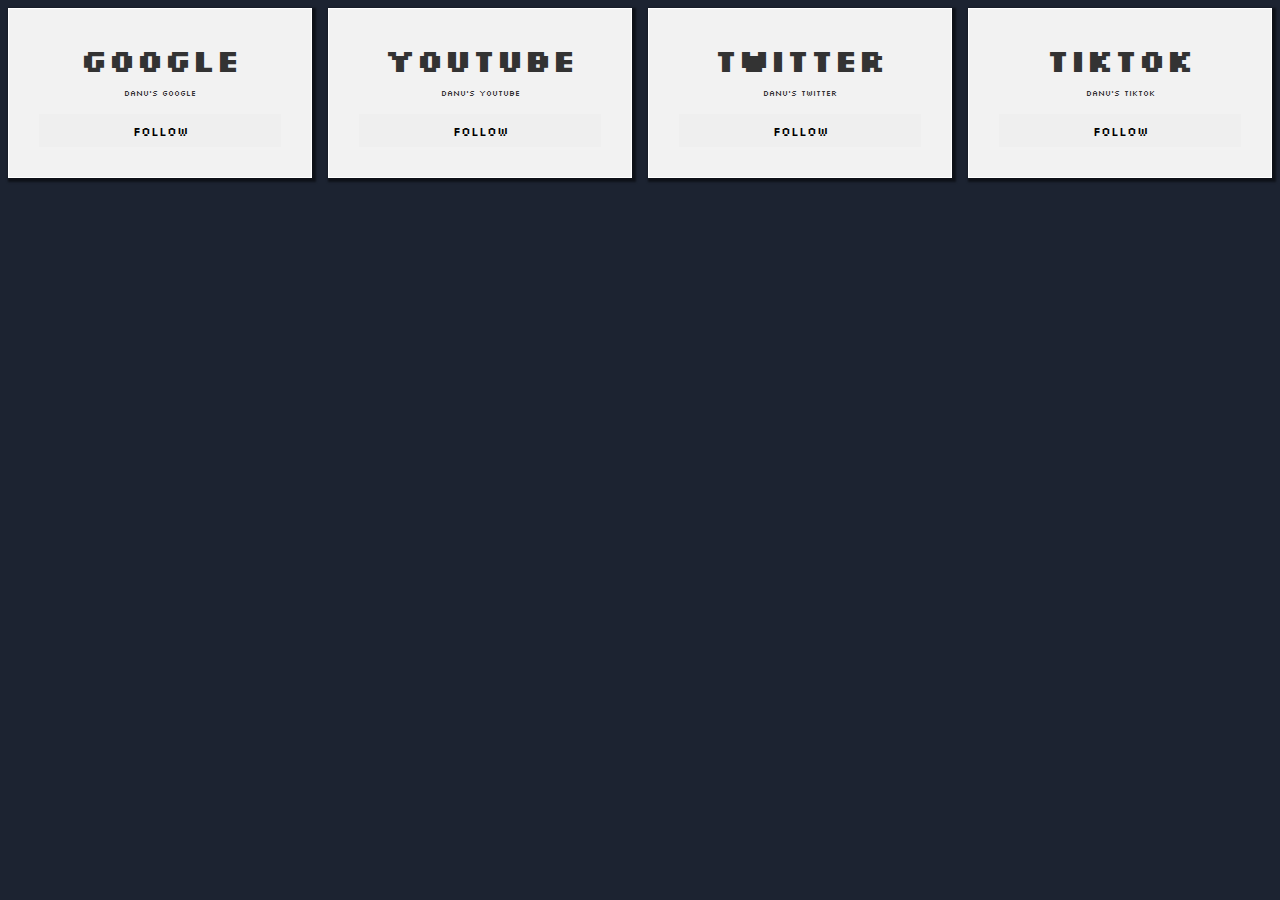
<file: Web Dev/SEMESTER-2-CUYUNIVERSITY/index.html>
<!DOCTYPE html>
<html lang="en">
<head>
    <meta charset="UTF-8">
    <meta http-equiv="X-UA-Compatible" content="IE=edge">
    <meta name="viewport" content="width=device-width, initial-scale=1.0">
    
    <title>Semester 2 Cuy University</title>

    <link rel="stylesheet" href="style.css">

    <link rel="preconnect" href="https://fonts.googleapis.com">
    <link rel="preconnect" href="https://fonts.gstatic.com" crossorigin>
    <link href="https://fonts.googleapis.com/css2?family=Poppins&family=Silkscreen&display=swap" rel="stylesheet">

    <link rel="stylesheet" href="https://cdnjs.cloudflare.com/ajax/libs/font-awesome/6.1.2/css/all.min.css"
          integrity="sha512-1sCRPdkRXhBV2PBLUdRb4tMg1w2YPf37qatUFeS7zlBy7jJI8Lf4VHwWfZZfpXtYSLy85pkm9GaYVYMfw5BC1A=="
          crossorigin="anonymous" referrerpolicy="no-referrer" />
</head>
<body>
    <div class="container">
        <div class="wrapper">
            <div class="card text-center">
                <h1 class="title">Google</h1>
                <i class="fab fa-google icon"></i>
                <p class="description">Danu's Google</p>
                <button class="btn">Follow</button>
            </div>
            <div class="card text-center">
                <h1 class="title">Youtube</h1>
                <i class="fab fa-youtube icon"></i>
                <p class="description">Danu's Youtube</p>
                <button class="btn">Follow</button>
            </div>
            <div class="card text-center">
                <h1 class="title">Twitter</h1>
                <i class="fab fa-twitter icon"></i>
                <p class="description">Danu's Twitter</p>
                <button class="btn">Follow</button>
            </div>
            <div class="card text-center">
                <h1 class="title">TikTok</h1>
                <i class="fab fa-tiktok icon"></i>
                <p class="description">Danu's Tiktok</p>
                <button class="btn">Follow</button>
            </div>
        </div>
    </div>
</body>
</html>
</file>
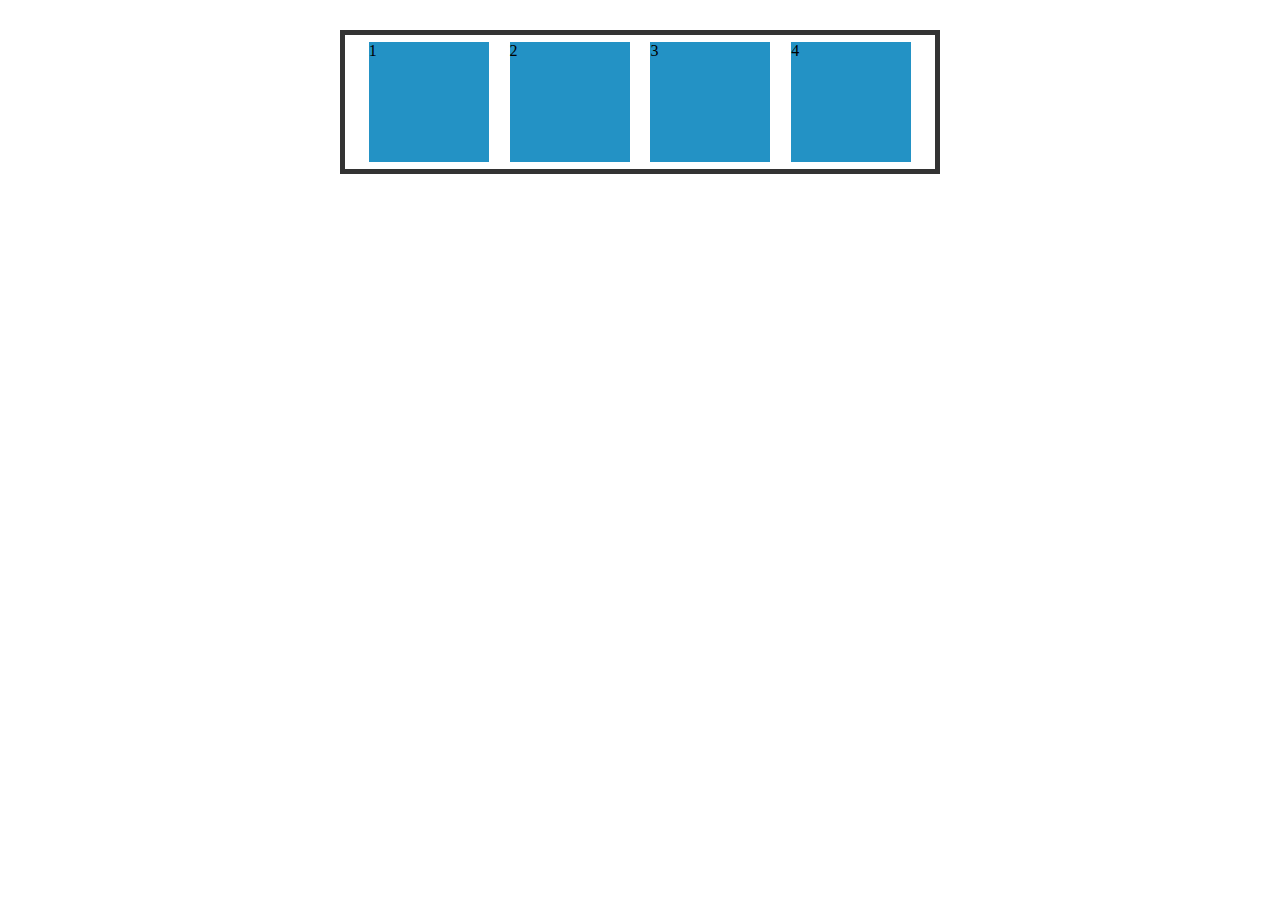
<file: Web Dev/FlexBox/Part1/index.html>
<!DOCTYPE html>
<html lang="en">
<head>
    <meta charset="UTF-8">
    <meta name="viewport" content="width=device-width, initial-scale=1.0">
    
    <title>Flex-Box</title>

    <!-- CSS link -->
    <link rel="stylesheet" href="style.css" />

</head>
<body>
    
    <!-- container berisi 4 item -->
    <div class="container">
        <div class="satu">1</div>
        <div class="dua">2</div>
        <div class="tiga">3</div>
        <div class="empat">4</div>
    </div>
    
</body>
</html>
</file>
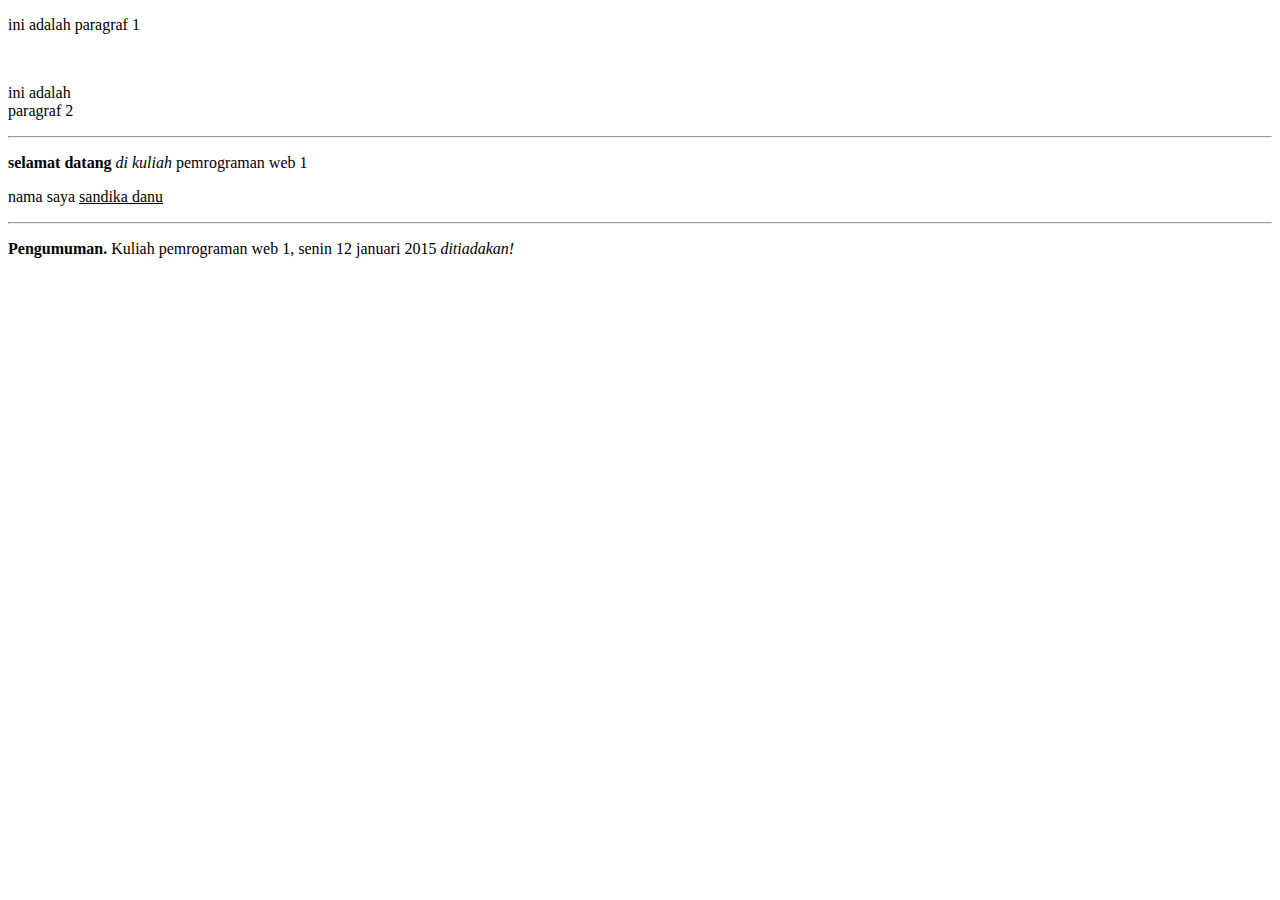
<file: HTML/P1 - Dasar Paragraf.html>
<!DOCTYPE html>
<html>

<head>
    <title>HTML Paragraf</title>
</head>

<body>
    <!-- contoh tag p, br, dan hr -->
    <p>ini adalah paragraf 1</p> <!-- paragraf -->
    <br> <!-- baris -->
    <p>ini adalah <br>paragraf 2</p> <!-- paragraf -->
    <hr> <!-- garis -->

    <!-- contoh tag b, i, dan u -->
    <p><b>selamat datang </b><i>di kuliah </i>pemrograman web 1</p> <!-- paragraf -->
    <p>nama saya <u>sandika danu</u></p>
    <hr> <!-- garis -->

    <!-- contoh tag strong dan em -->
    <p><strong>Pengumuman. </strong>Kuliah pemrograman web 1, senin 12 januari 2015 <em>ditiadakan!</em></p>
</body>

</html>
</file>
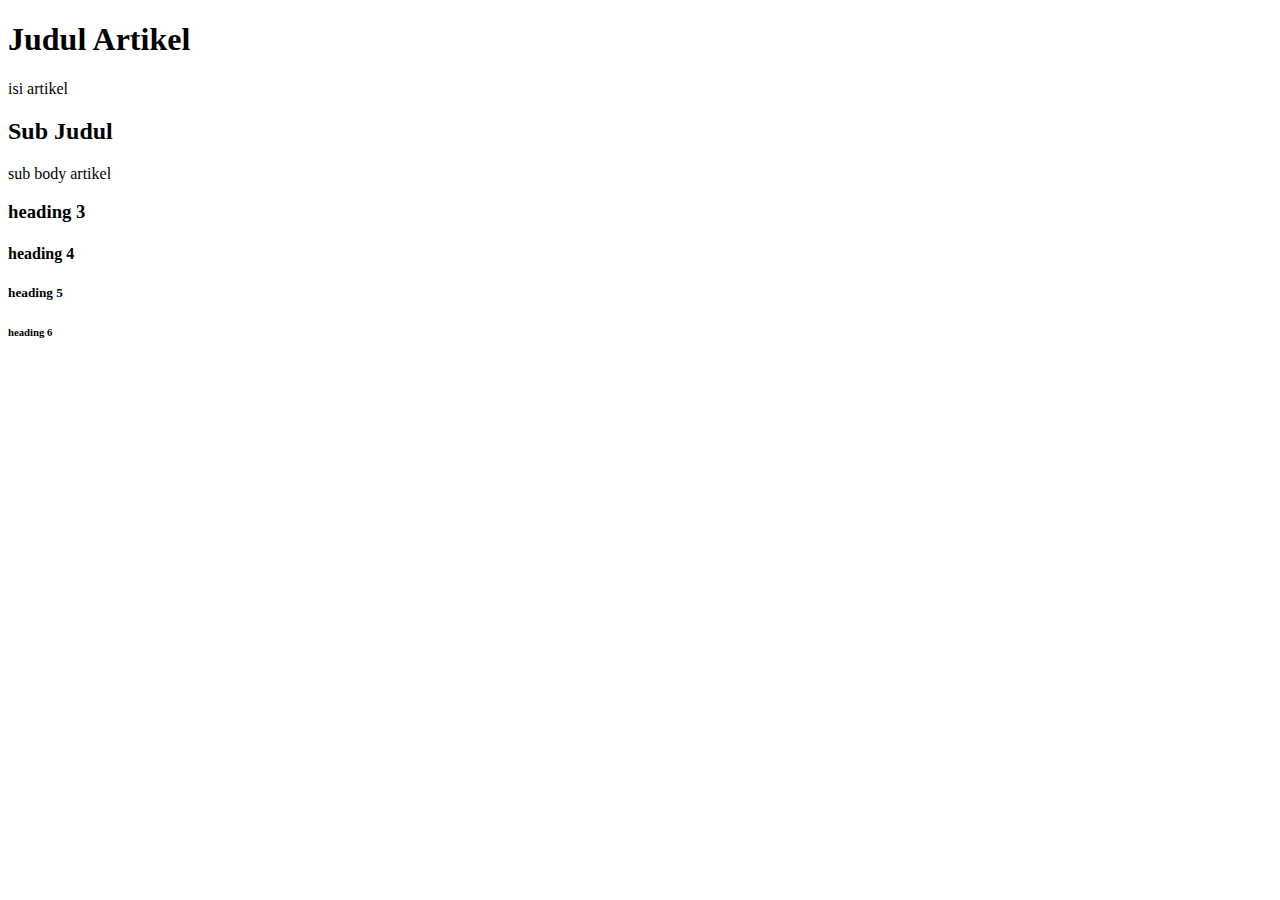
<file: HTML/P2 - Dasar Heading.html>
<!DOCTYPE html>
<html>

<head>
    <title>HTML Paragraf</title>
</head>

<body>
    <h1>Judul Artikel</h1>
    <p>isi artikel</p>

    <h2>Sub Judul</h2>
    <p>sub body artikel</p>

    <h3>heading 3</h3>
    <h4>heading 4</h4>
    <h5>heading 5</h5>
    <h6>heading 6</h6>
</body>

</html>
</file>
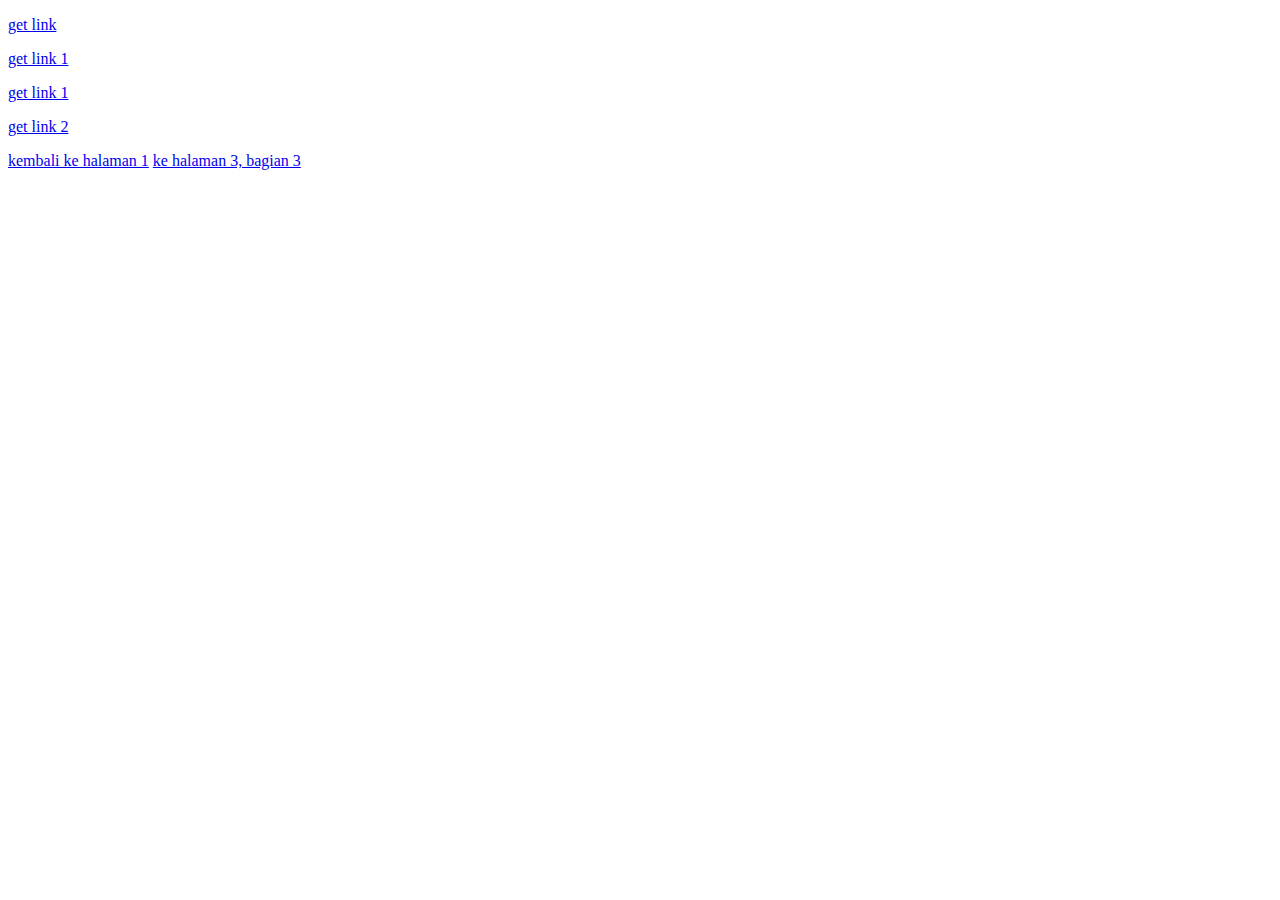
<file: HTML/P4 - Dasar Hyperlink (External Link dan Internal Link).html>
<!DOCTYPE html>
<html>

<head>
    <title>HTML Paragraf</title>
</head>

<body>
    <!-- external link -->
    <p><a href="www.youtube.com">get link</a></p>

    <!-- internal link -->
        <!-- file -->
    <p><a href="hal3.html">get link 1</a></p>

        <!-- membuka halaman, dengan tab baru (target="_blank") -->
    <p><a href="hal3.html" target="_blank">get link 1</a></p>

        <!-- file di dalam folder -->
    <p><a href="admin/hal2.html">get link 2</a></p>

        <!-- keluar 1 folder dan cari index.html -->
    <a href="../index.html">kembali ke halaman 1</a>

        <!-- ke halaman 3, bagian 3 (kombinasi file dan page anchor) -->
    <a href="hal3.html#bagian3">ke halaman 3, bagian 3</a>
</body>

</html>
</file>
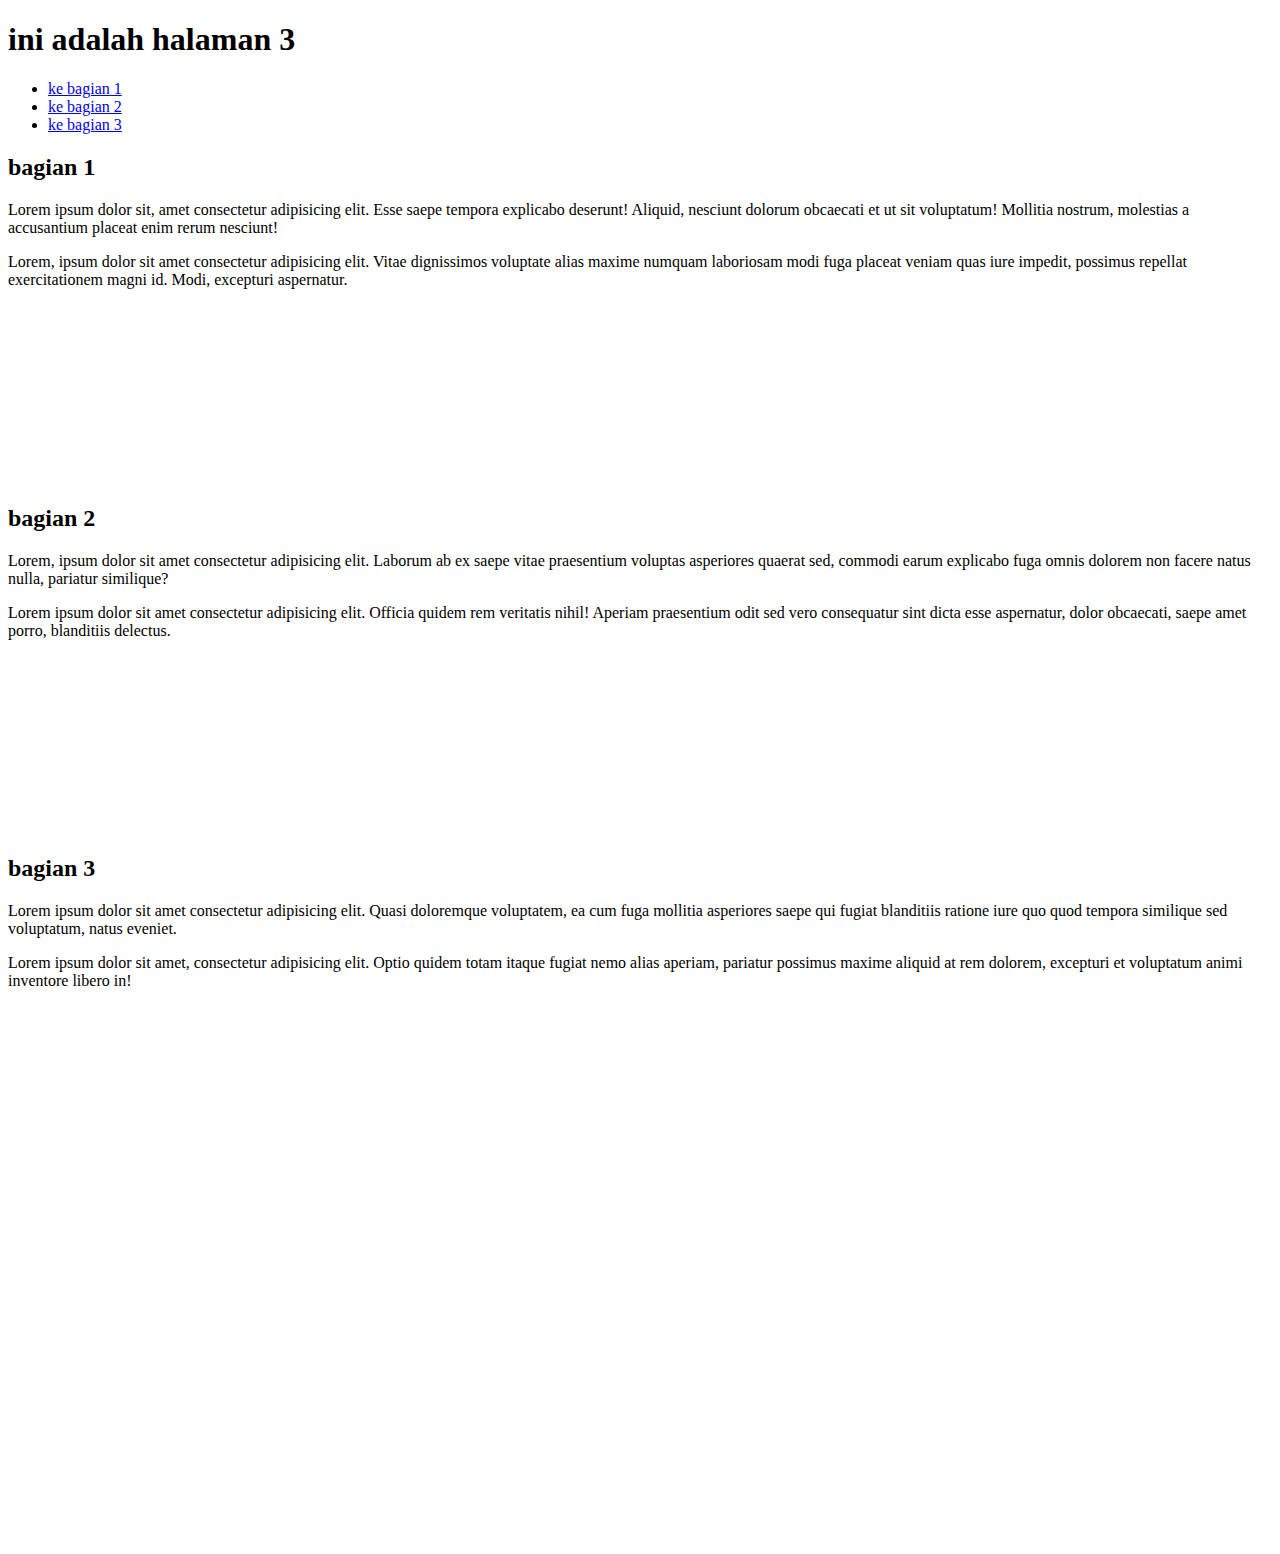
<file: HTML/P5 - Dasar Hyperlink (Page Anchor).html>
<!DOCTYPE html>
<html>

<head>
    <title>HTML Paragraf</title>
</head>

<body>
    <h1>ini adalah halaman 3</h1>

    <ul>
        <li><a href="#bagian1">ke bagian 1</a></li>
        <li><a href="#bagian2">ke bagian 2</a></li>
        <li><a href="#bagian3">ke bagian 3</a></li>
    </ul>

    <h2 id="bagian1">bagian 1</h2>
    <p>Lorem ipsum dolor sit, amet consectetur adipisicing elit. Esse saepe tempora explicabo deserunt! Aliquid, nesciunt dolorum obcaecati et ut sit voluptatum! Mollitia nostrum, molestias a accusantium placeat enim rerum nesciunt!</p>

    <p>Lorem, ipsum dolor sit amet consectetur adipisicing elit. Vitae dignissimos voluptate alias maxime numquam laboriosam modi fuga placeat veniam quas iure impedit, possimus repellat exercitationem magni id. Modi, excepturi aspernatur.</p>

    <br><br><br><br><br><br><br><br><br><br>


    <h2 id="bagian2">bagian 2</h2>
    <p>Lorem, ipsum dolor sit amet consectetur adipisicing elit. Laborum ab ex saepe vitae praesentium voluptas asperiores quaerat sed, commodi earum explicabo fuga omnis dolorem non facere natus nulla, pariatur similique?</p>

    <p>Lorem ipsum dolor sit amet consectetur adipisicing elit. Officia quidem rem veritatis nihil! Aperiam praesentium odit sed vero consequatur sint dicta esse aspernatur, dolor obcaecati, saepe amet porro, blanditiis delectus.</p>

    <br><br><br><br><br><br><br><br><br><br>


    <h2 id="bagian3">bagian 3</h2>
    <p>Lorem ipsum dolor sit amet consectetur adipisicing elit. Quasi doloremque voluptatem, ea cum fuga mollitia asperiores saepe qui fugiat blanditiis ratione iure quo quod tempora similique sed voluptatum, natus eveniet.</p>

    <p>Lorem ipsum dolor sit amet, consectetur adipisicing elit. Optio quidem totam itaque fugiat nemo alias aperiam, pariatur possimus maxime aliquid at rem dolorem, excepturi et voluptatum animi inventore libero in!</p>

    <br><br><br><br><br><br><br><br><br><br>
    <br><br><br><br><br><br><br><br><br><br>
    <br><br><br><br><br><br><br><br><br><br>
</body>

</html>
</file>
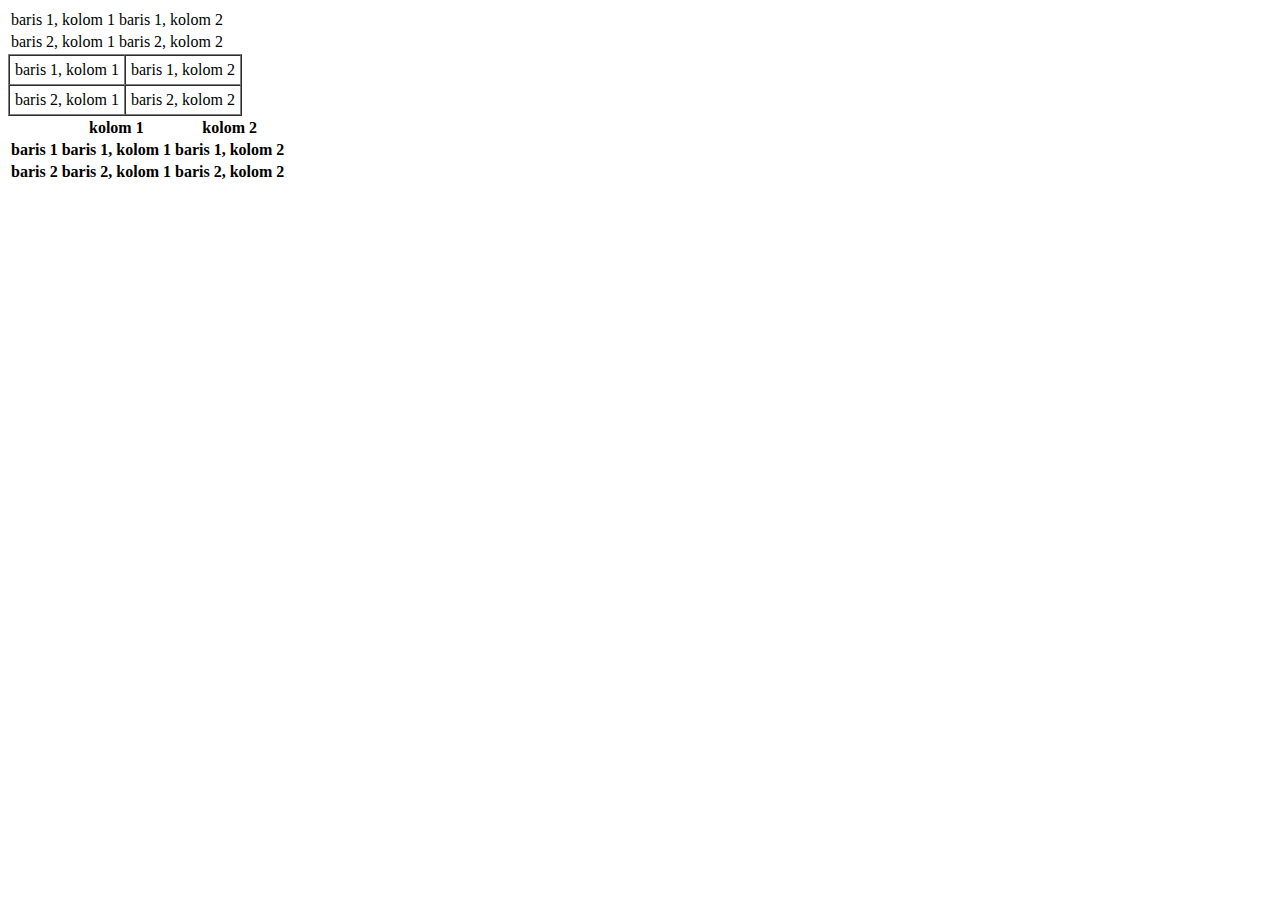
<file: HTML/P7 - Dasar Table.html>
<!DOCTYPE html>
<html>

<head>
    <title>HTML Paragraf</title>
</head>

<body>

    <!-- tabel simpel -->
    <table>
        <tr> <!-- baris 1 -->
            <td>baris 1, kolom 1</td> <!-- kolom 1 -->
            <td>baris 1, kolom 2</td> <!-- kolom 2 -->
        </tr>

        <tr> <!-- baris 2 -->
            <td>baris 2, kolom 1</td> <!-- kolom 1 -->
            <td>baris 2, kolom 2</td> <!-- kolom 2 -->
        </tr>
    </table>

        <!-- tabel simpel dengan atribut -->
    <!-- border: beri tebal tabel = 1px -->
    <!-- cellspacing: menambah jarak antar sel (disarankan = 0px) -->
    <!-- cellpadding: memberi ruang pada sebuah sel -->

    <table border="1" cellspacing="0" cellpadding="5">
        <tr> <!-- baris 1 -->
            <td>baris 1, kolom 1</td> <!-- kolom 1 -->
            <td>baris 1, kolom 2</td> <!-- kolom 2 -->
        </tr>

        <tr> <!-- baris 2 -->
            <td>baris 2, kolom 1</td> <!-- kolom 1 -->
            <td>baris 2, kolom 2</td> <!-- kolom 2 -->
        </tr>
    </table>

    <!-- tabel kompleks -->
    <table>
        <thead>
            <tr>
                <th></th> <!-- header -->
                <th>kolom 1</th> <!-- header -->
                <th>kolom 2</th> <!-- header -->
            </tr>
        </thead>

        <tbody>
            <tr>
                <th>baris 1</th> <!-- header -->
                <th>baris 1, kolom 1</th>
                <th>baris 1, kolom 2</th>
            </tr>

            <tr>
                <th>baris 2</th> <!-- header -->
                <th>baris 2, kolom 1</th>
                <th>baris 2, kolom 2</th>
            </tr>
        </tbody>
    </table>

</body>

</html>
</file>
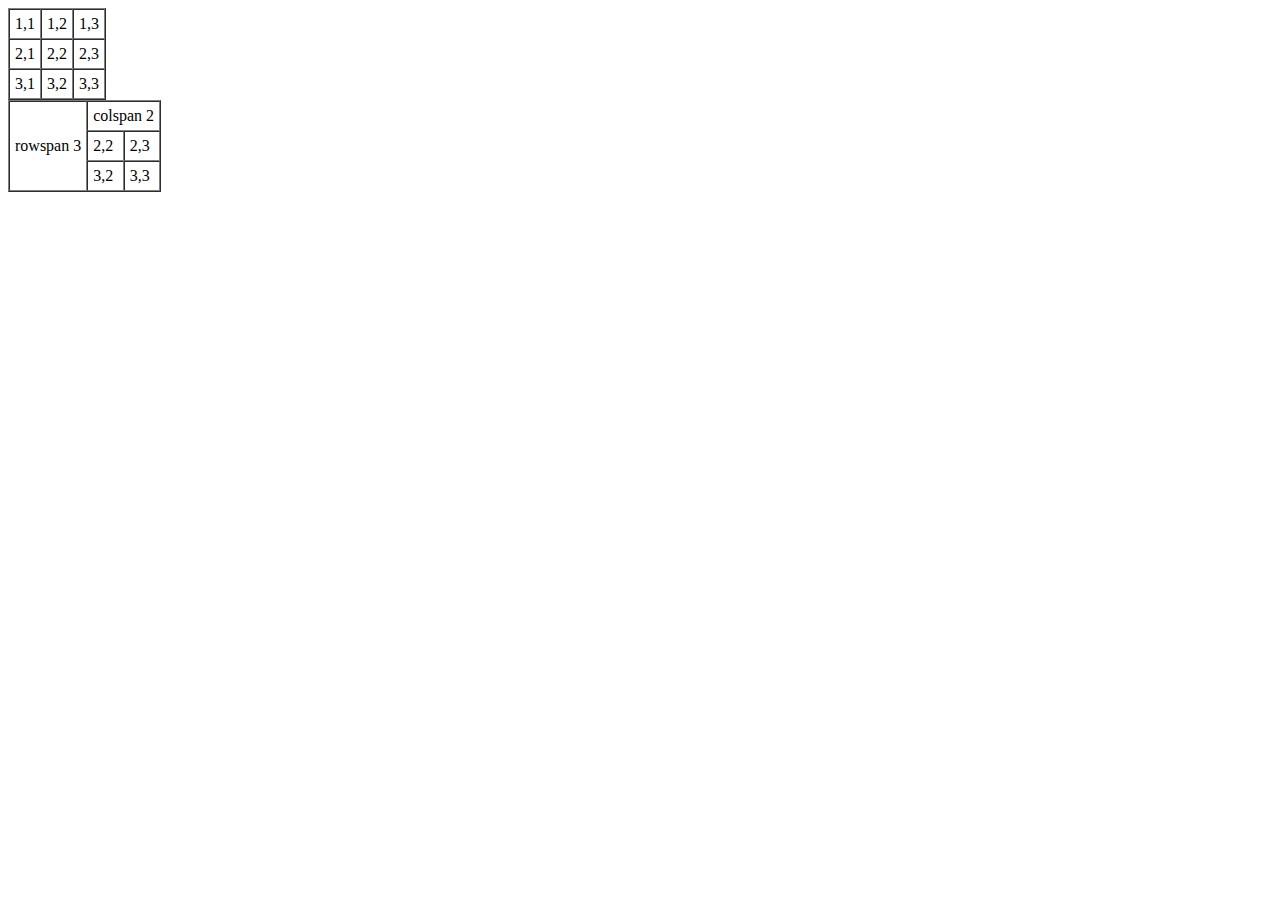
<file: HTML/P8 - Dasar Table Merging.html>
<!DOCTYPE html>
<html>

<head>
    <title>HTML Paragraf</title>
</head>

<body>

    <!-- tabel simpel -->
    <table border="1" cellspacing="0" cellpadding="5">
        <tr> <!-- baris 1 -->
            <td>1,1</td> <!-- kolom 1 -->
            <td>1,2</td> <!-- kolom 2 -->
            <td>1,3</td> <!-- kolom 3 -->
        </tr>

        <tr> <!-- baris 2 -->
            <td>2,1</td> <!-- kolom 1 -->
            <td>2,2</td> <!-- kolom 2 -->
            <td>2,3</td> <!-- kolom 3 -->
        </tr>

        <tr> <!-- baris 3 -->
            <td>3,1</td> <!-- kolom 1 -->
            <td>3,2</td> <!-- kolom 2 -->
            <td>3,3</td> <!-- kolom 3 -->
        </tr>
    </table>

    <!-- tabel simpel merging -->
    <table border="1" cellspacing="0" cellpadding="5">
        <tr> <!-- baris 1 -->
            <td rowspan="3">rowspan 3</td> <!-- menggabungkan 3 sel (vertikal) -->
            <td colspan="2">colspan 2</td> <!-- menggabungkan 2 sel (horizontal) -->
        </tr>

        <tr> <!-- baris 2 -->
            <td>2,2</td> <!-- kolom 2 -->
            <td>2,3</td> <!-- kolom 3 -->
        </tr>

        <tr> <!-- baris 3 -->
            <td>3,2</td> <!-- kolom 2 -->
            <td>3,3</td> <!-- kolom 3 -->
        </tr>
    </table>
</body>

</html>
</file>
<file: Web Dev/SEMESTER-2-CUYUNIVERSITY/style.css>
*,
html,
body {
    margin: 0;
    padding: 0;
    font-family: 'Silkscreen', cursive;
}

:root {
    --bg-primary: #1c2331; /* warna background primary */
    --bg-secondary: #f2f2f2; /* warna background secondary */
    --txt-primary: #f7f7f7; /* warna teks primary */
    --txt-secondary: #333; /* warna teks secondary */
    --icon-bg-primary: #1c2331; /* warna background icon primary */
    --icon-bg-secondary: #f7f7f7; /* warna background icon secondary */
}

.container {
    width: 100%;
    height: auto;
    min-height: 100vh;
    background-color: var(--bg-primary);
}

.wrapper {
    display: flex;
    flex-direction: row;
    justify-content: center;
  }

.card {
  width: 300px;
  margin: 8px;
  border: 1px solid white;
  background-color: var(--bg-secondary);
  color: var(--txt-secondary);
  padding: 30px;
  box-shadow: 2px 2px 2px 2px rgba(0, 0, 0, 0.5);
}

.text-center {
    text-align: center;
}

.title {
    font-size: 2em;
}

.icon {
    margin-top: 8px;
    font-size: 24px;
    color: var(--icon-bg-primary);
}

.description {
    margin-top: 8px;
    font-size: 0.5em;
}

.btn {
    margin-top: 16px;
    padding: 8px;
    cursor: pointer;
    border: none;
    width: 100%;
}

.btn:hover {
    background-color: var(--bg-primary);
    color: var(--txt-primary);
    -ms-transform: rotate(2deg);
    transform: rotate(2deg);
    transition: 0.3s ease-in-out;
}

@media screen and (max-width: 768px) {
    .wrapper {
      flex-direction: column;
      align-items: center;
    }
}
</file>
<file: Web Dev/FlexBox/Part1/style.css>
/* reset css
agar tampilan di situs menjadi default dan
enak untuk dieksekusi
*/
*,
html {
    padding: 0;
    margin: 0;
    box-sizing: border-box;
}

/* container atau pembungkus */
.container {
    
    /* garis tepi */
    border: 5px solid #333;

    /* lebar container */
    width: 600px;

    /* jarak di luar container */
    margin: 30px auto;

    /* jarak di dalam container */
    padding: 5px;

    box-sizing: border-box;

    /* flexbox */
    display: flex;

    /* flex-direction */
    flex-direction: row;

    /* flex-wrap */
    flex-wrap: wrap;

    /* justify-content */
    justify-content: space-evenly;
}

/* items pada container */
.container div {
    
    /* lebar item */
    width: 120px;

    /* tinggi item */
    height: 120px;

    /* warna bg item */
    background-color: rgb(35, 146, 197);

    /* jarak di luar antara item */
    margin: 2px;

}
</file>
